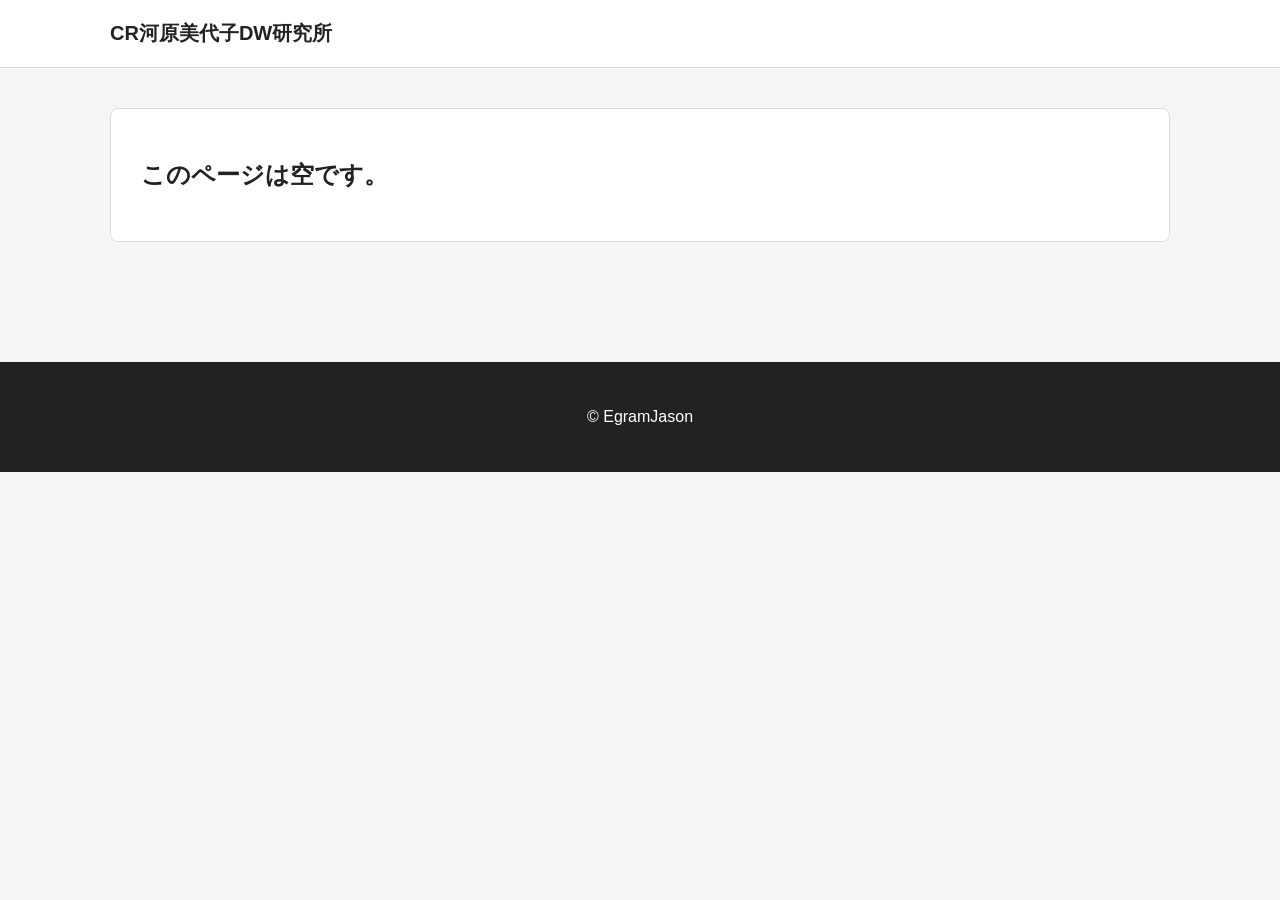
<file: flash-game-site/index.html>
<!DOCTYPE html>
<html lang="ja">

<head>

    <meta charset="UTF-8">

    <meta
        name="viewport"
        content="width=device-width, initial-scale=1.0"
    >

    <title>Flashゲームトップ</title>

    <!-- 共通CSS -->
    <link
        rel="stylesheet"
        href="https://egramjason.github.io/ej-web-site/flash-game-site/assets/css/common.css"
    >

</head>

<body>

    <!-- ヘッダー -->
    <header>

        <div class="site-header">

            <a href="https://egramjason.github.io/ej-web-site/flash-game-site/games/" class="site-title">
                CR河原美代子DW研究所
            </a>

        </div>

    </header>

    <!-- メイン -->
    <main>

        <section>

            <h1>
                このページは空です。
            </h1>

        </section>

    </main>

    <!-- フッター -->
    <footer>

        <p>
            &copy; EgramJason
        </p>

    </footer>

</body>

</html>
</file>
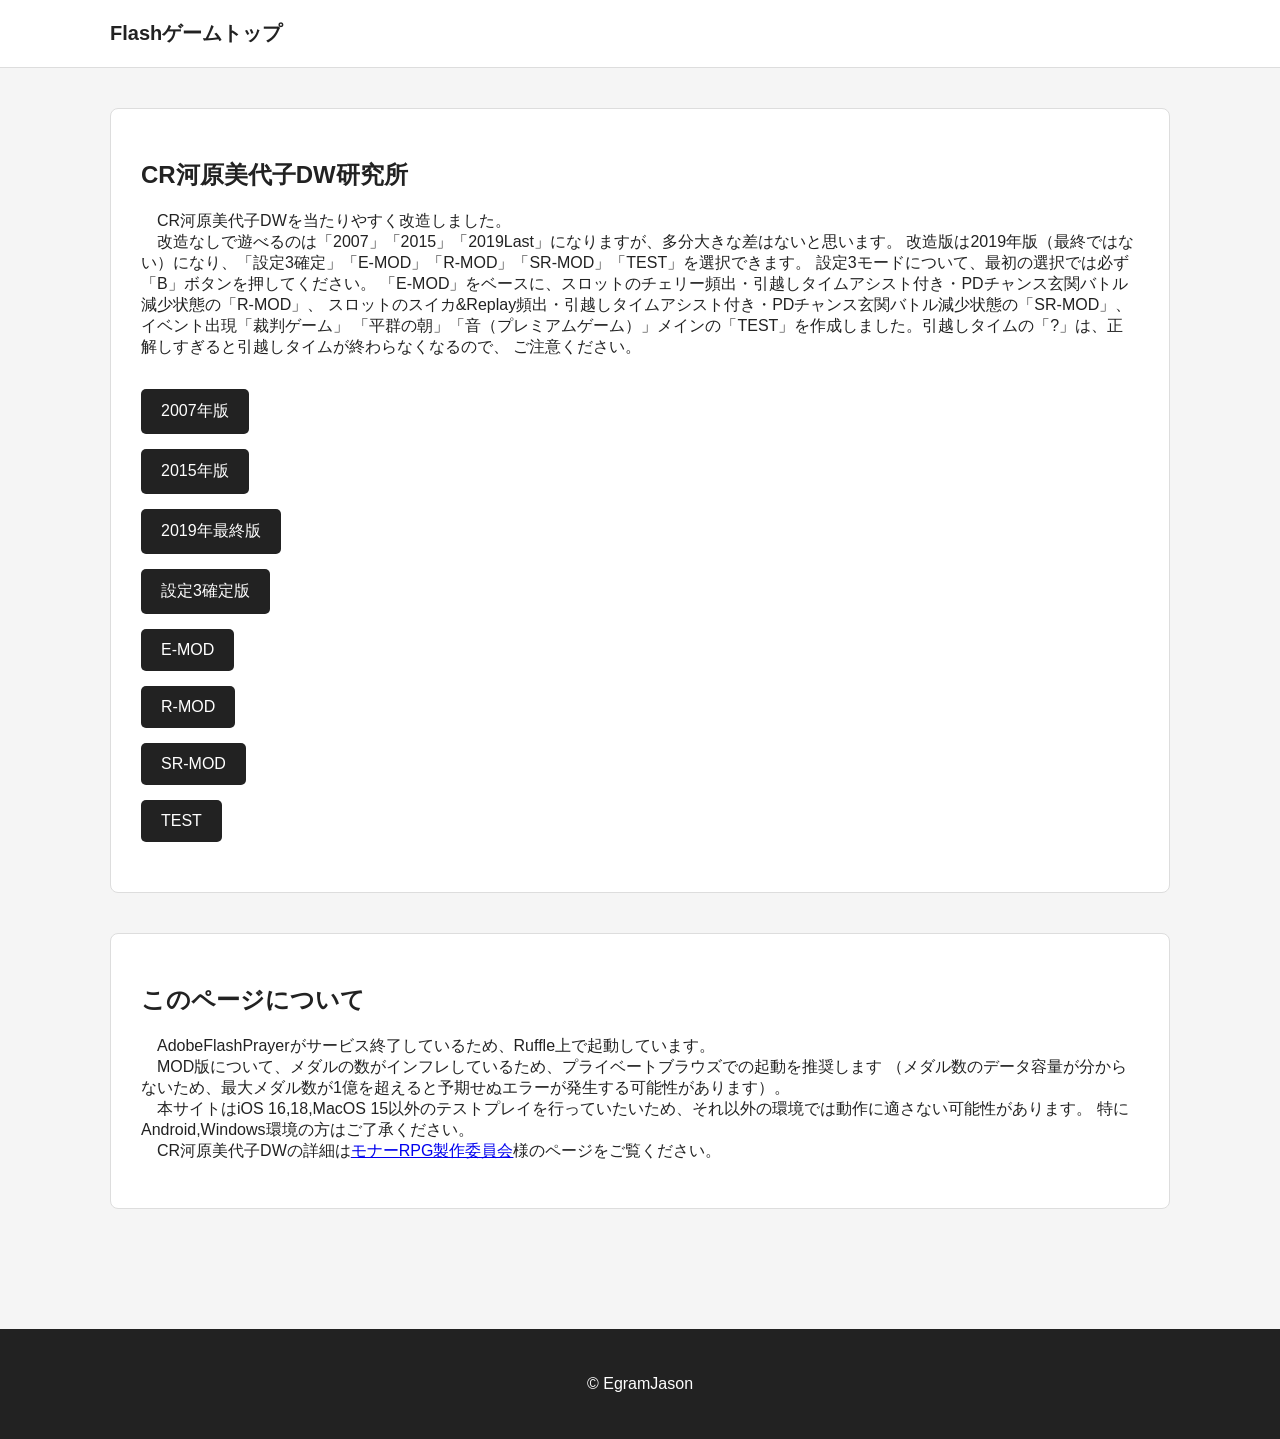
<file: flash-game-site/games/index.html>
<!DOCTYPE html>
<html lang="ja">

<head>
    <meta charset="UTF-8">
    <meta name="viewport" content="width=device-width, initial-scale=1.0">

    <title>CR河原美代子DW研究所</title>

 <!-- 共通CSS -->
    <link
        rel="stylesheet"
        href="https://egramjason.github.io/ej-web-site/flash-game-site/assets/css/common.css"
    >
    
</head>

<body>

    <header>

        <div class="site-header">

            <a href="https://egramjason.github.io/ej-web-site/flash-game-site/" class="site-title">
                Flashゲームトップ
            </a>

        </div>

    </header>

    <main>

        <section class="hero">

            <h1>CR河原美代子DW研究所</h1>

            <p>
                　CR河原美代子DWを当たりやすく改造しました。<br>
                　改造なしで遊べるのは「2007」「2015」「2019Last」になりますが、多分大きな差はないと思います。
                改造版は2019年版（最終ではない）になり、「設定3確定」「E-MOD」「R-MOD」「SR-MOD」「TEST」を選択できます。
                設定3モードについて、最初の選択では必ず「B」ボタンを押してください。
                「E-MOD」をベースに、スロットのチェリー頻出・引越しタイムアシスト付き・PDチャンス玄関バトル減少状態の「R-MOD」、
                スロットのスイカ&Replay頻出・引越しタイムアシスト付き・PDチャンス玄関バトル減少状態の「SR-MOD」、イベント出現「裁判ゲーム」
                「平群の朝」「音（プレミアムゲーム）」メインの「TEST」を作成しました。引越しタイムの「?」は、正解しすぎると引越しタイムが終わらなくなるので、
                ご注意ください。

                
            </p>

            <a href="https://egramjason.github.io/ej-web-site/flash-game-site/games/2007_original_edition/" class="button">
                2007年版
            </a>

            <br>

            <a href="https://egramjason.github.io/ej-web-site/flash-game-site/games/2015_original_edition/" class="button">
                2015年版
            </a>

            <br>

            <a href="https://egramjason.github.io/ej-web-site/flash-game-site/games/2019_original_edition/" class="button">
                2019年最終版
            </a>

            <br>

            <a href="https://egramjason.github.io/ej-web-site/flash-game-site/games/2019_setting_3_b-button_edition/" class="button">
                設定3確定版
            </a>

            <br>

            <a href="https://egramjason.github.io/ej-web-site/flash-game-site/games/mod_edition" class="button">
                E-MOD
            </a>

            <br>

            <a href="https://egramjason.github.io/ej-web-site/flash-game-site/games/assist_red_mod_edition" class="button">
                R-MOD
            </a>

            <br>

            <a href="https://egramjason.github.io/ej-web-site/flash-game-site/games/assist_suika_mod_edition" class="button">
                SR-MOD
            </a>

            <br>
            
            <a href="https://egramjason.github.io/ej-web-site/flash-game-site/games/test/" class="button">
                TEST
            </a>

        </section>

        <section>

            <h2>このページについて</h2>

            <p>
                　AdobeFlashPrayerがサービス終了しているため、Ruffle上で起動しています。<br>
                　MOD版について、メダルの数がインフレしているため、プライベートブラウズでの起動を推奨します
                （メダル数のデータ容量が分からないため、最大メダル数が1億を超えると予期せぬエラーが発生する可能性があります）。<br>
                　本サイトはiOS 16,18,MacOS 15以外のテストプレイを行っていたいため、それ以外の環境では動作に適さない可能性があります。
                特にAndroid,Windows環境の方はご了承ください。<br>
                　CR河原美代子DWの詳細は<a href="https://monarpg.usamimi.info/work/miyoco/">モナーRPG製作委員会</a>様のページをご覧ください。
            </p>

        </section>

    </main>

    <footer>

        <p>&copy; EgramJason</p>

    </footer>

</body>

</html>
</file>
